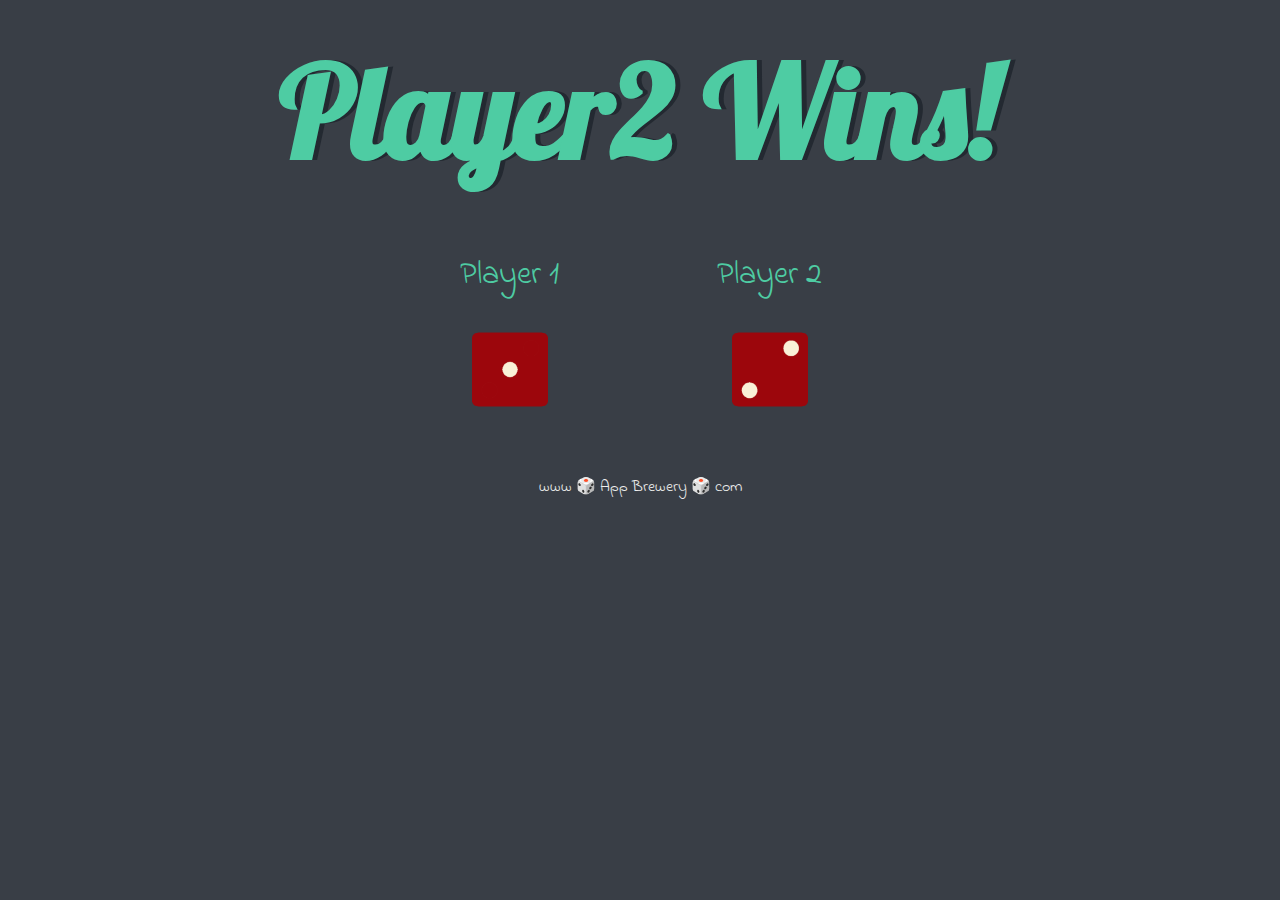
<file: index.html>
<!doctype html>
<html lang="en" dir="ltr">
  <head>
    <meta charset="utf-8" />
    <title>Dicee</title>
    <link rel="stylesheet" href="styles.css" />
    <link
      href="https://fonts.googleapis.com/css?family=Indie+Flower|Lobster"
      rel="stylesheet"
    />
  </head>
  <body>
    <div class="container">
      <h1>Refresh Me</h1>

      <div class="dice">
        <p>Player 1</p>
        <img class="img1" src="./images/dice6.png" />
      </div>

      <div class="dice">
        <p>Player 2</p>
        <img class="img2" src="./images/dice6.png" />
      </div>
    </div>
    <footer>www 🎲 App Brewery 🎲 com</footer>
    <script src="./js.js"></script>
  </body>
</html>
</file>
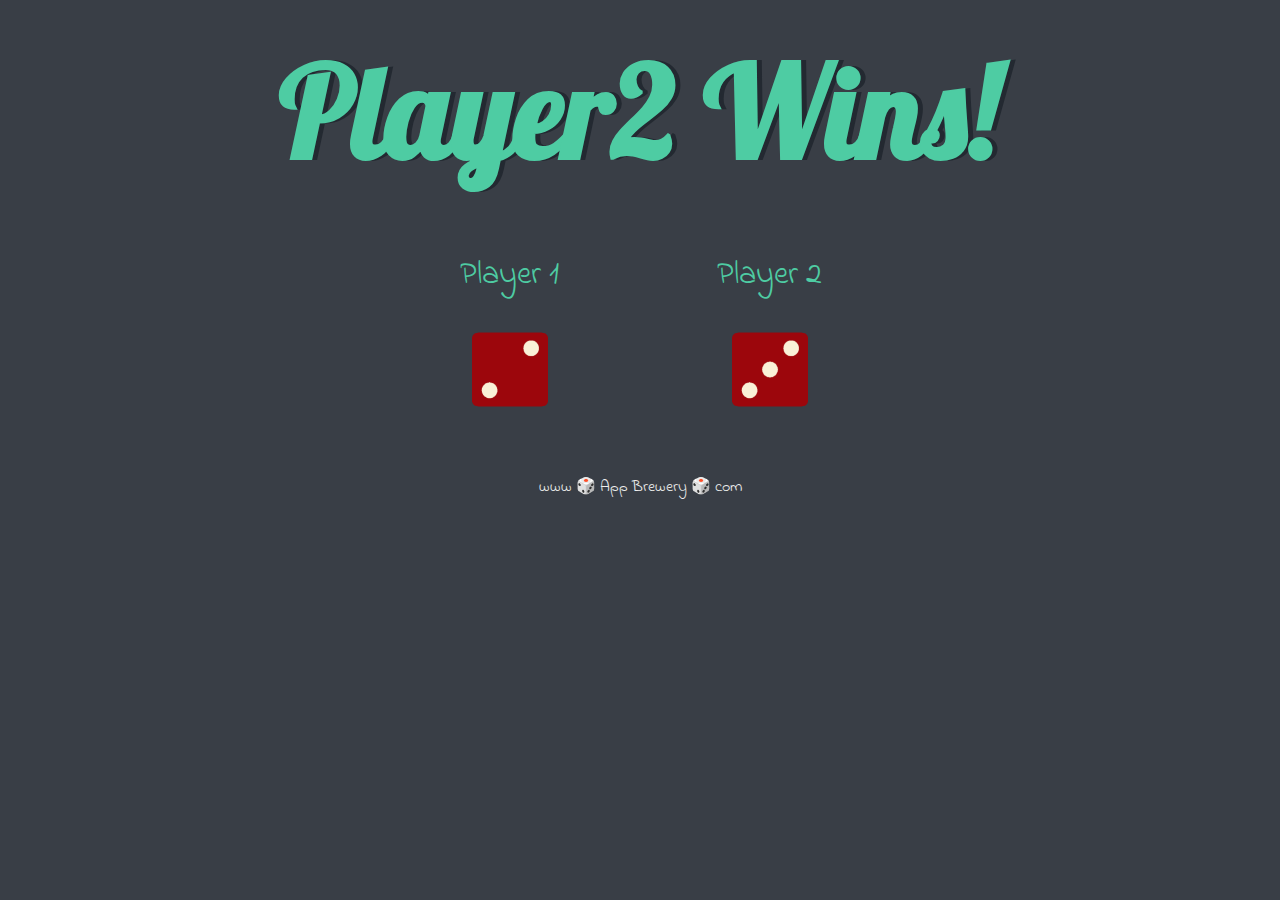
<file: dicee.html>
<!DOCTYPE html>
<html lang="en" dir="ltr">
  <head>
    <meta charset="utf-8" />
    <title>Dicee</title>
    <link rel="stylesheet" href="styles.css"/>
    <link
      href="https://fonts.googleapis.com/css?family=Indie+Flower|Lobster"
      rel="stylesheet"
    />
  </head>
  <body>
    <div class="container">
      <h1>Refresh Me</h1>

      <div class="dice">
        <p>Player 1</p>
        <img class="img1" src="./images/dice6.png" />
      </div>

      <div class="dice">
        <p>Player 2</p>
        <img class="img2" src="./images/dice6.png" />
      </div>
    </div>
    <footer>www 🎲 App Brewery 🎲 com</footer>
     <script src="./index.js"></script>
  </body>
</html>
</file>
<file: styles.css>
.container {
  width: 70%;
  margin: auto;
  text-align: center;
}

.dice {
  text-align: center;
  display: inline-block;

}

body {
  background-color: #393E46;
}

h1 {
  margin: 30px;
  font-family: 'Lobster', cursive;
  text-shadow: 5px 0 #232931;
  font-size: 8rem;
  color: #4ECCA3;
}

p {
  font-size: 2rem;
  color: #4ECCA3;
  font-family: 'Indie Flower', cursive;
}

img {
  width: 80%;
}

footer {
  margin-top: 5%;
  color: #EEEEEE;
  text-align: center;
  font-family: 'Indie Flower', cursive;

}

.img1{
  width: 30%;
}

.img2{
  width: 30%
}
</file>
